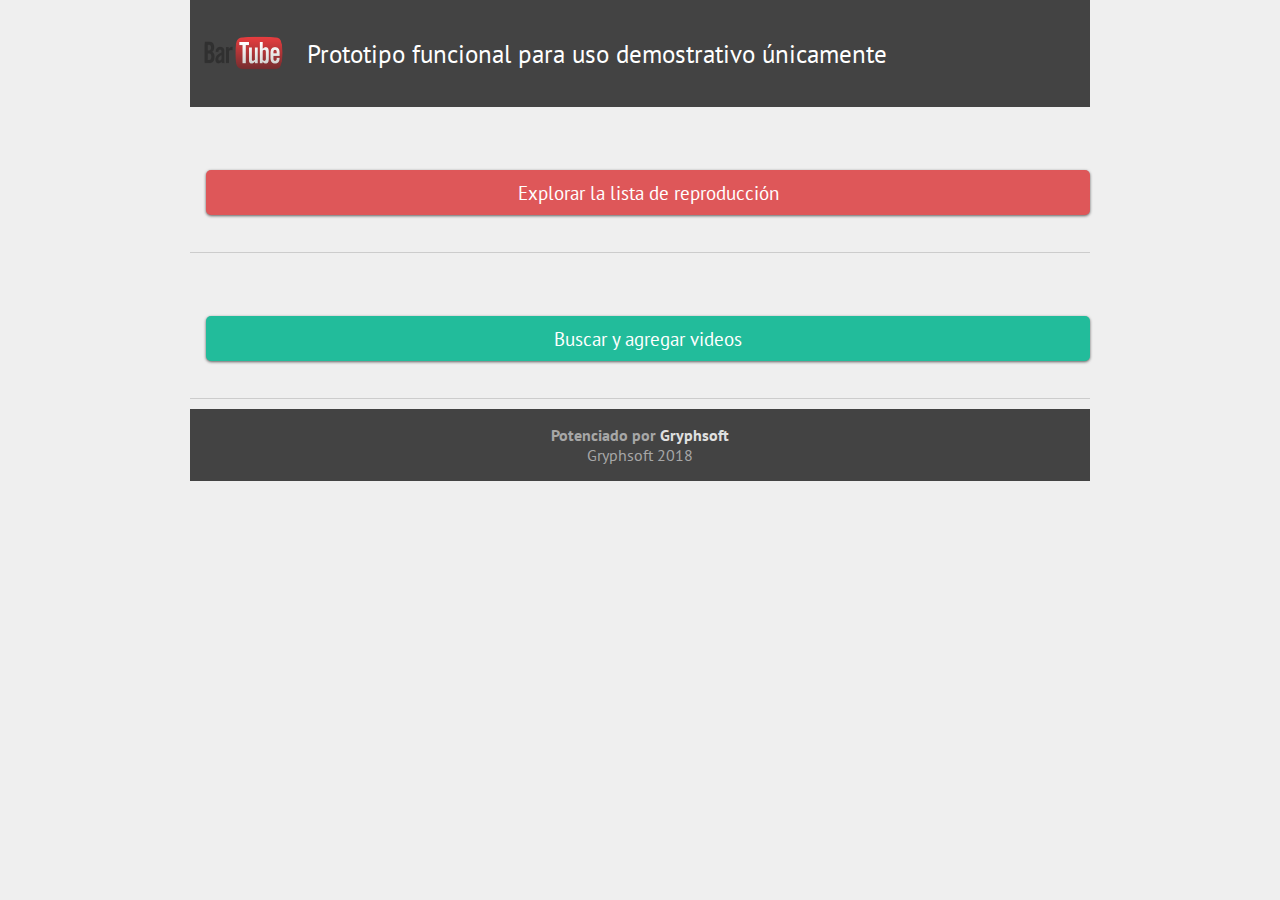
<file: index.html>
<!DOCTYPE html>
<html lang='es-AR'>
<head>
    <meta name="viewport" content="width=device-width, initial-scale=1, maximum-scale=1" />
    <meta charset="utf-8" />

    <title>BarTube</title>

    <link href='http://fonts.googleapis.com/css?family=PT+Sans:400,700,400italic,700italic' rel='stylesheet' type='text/css' />
    <link rel="stylesheet" type="text/css" href="css/estilos.css">
    <script>
        (function(i,s,o,g,r,a,m){i['GoogleAnalyticsObject']=r;i[r]=i[r]||function(){
                (i[r].q=i[r].q||[]).push(arguments)},i[r].l=1*new Date();a=s.createElement(o),
            m=s.getElementsByTagName(o)[0];a.async=1;a.src=g;m.parentNode.insertBefore(a,m)
        })(window,document,'script','https://www.google-analytics.com/analytics.js','ga');

        ga('create', 'UA-75616535-11', 'auto');
        ga('send', 'pageview');
    </script>
</head>
<body>
    <section id="wrapper">
        <header>
            <figure id="logo">
                <a href="/bartube/"><img src="img/logo.png" /></a>
            </figure>
            <h1>Prototipo funcional para uso demostrativo únicamente</h1>
        </header>

        <section>
            <section id="activity">
                <a href="admin"><h3>Explorar la lista de reproducción</h3></a>
                <a href="cliente"><h3 class="green">Buscar y agregar videos</h3></a>
            </section>
        </section>

        <footer>
            <p><strong>Potenciado por <a href="https://gryphsoft.com" target="_blank">Gryphsoft</a></strong></p>
            <p>Gryphsoft 2018 </p>
        </footer>
    </section>
</body>
</html>
</file>
<file: css/estilos.css>
/*! normalize.css v2.1.2 | MIT License | git.io/normalize */
/* ==========================================================================
   HTML5 display definitions
   ========================================================================== */
/**
 * Correct `block` display not defined in IE 8/9.
 */
article,
aside,
details,
figcaption,
figure,
footer,
header,
hgroup,
main,
nav,
section,
summary {
  display: block; }

/**
 * Correct `inline-block` display not defined in IE 8/9.
 */
audio,
canvas,
video {
  display: inline-block; }

/**
 * Prevent modern browsers from displaying `audio` without controls.
 * Remove excess height in iOS 5 devices.
 */
audio:not([controls]) {
  display: none;
  height: 0; }

/**
 * Address styling not present in IE 8/9.
 */
[hidden] {
  display: none; }

/* ==========================================================================
   Base
   ========================================================================== */
/**
 * 1. Set default font family to sans-serif.
 * 2. Prevent iOS text size adjust after orientation change, without disabling
 *    user zoom.
 */
html {
  font-family: sans-serif;
  /* 1 */
  -ms-text-size-adjust: 100%;
  /* 2 */
  -webkit-text-size-adjust: 100%;
  /* 2 */ }

/**
 * Remove default margin.
 */
body {
  margin: 0; }

/* ==========================================================================
   Links
   ========================================================================== */
/**
 * Address `outline` inconsistency between Chrome and other browsers.
 */
a:focus {
  outline: thin dotted; }

/**
 * Improve readability when focused and also mouse hovered in all browsers.
 */
a:active,
a:hover {
  outline: 0; }

/* ==========================================================================
   Typography
   ========================================================================== */
/**
 * Address variable `h1` font-size and margin within `section` and `article`
 * contexts in Firefox 4+, Safari 5, and Chrome.
 */
h1 {
  font-size: 2em;
  margin: 0.67em 0; }

/**
 * Address styling not present in IE 8/9, Safari 5, and Chrome.
 */
abbr[title] {
  border-bottom: 1px dotted; }

/**
 * Address style set to `bolder` in Firefox 4+, Safari 5, and Chrome.
 */
b,
strong {
  font-weight: bold; }

/**
 * Address styling not present in Safari 5 and Chrome.
 */
dfn {
  font-style: italic; }

/**
 * Address differences between Firefox and other browsers.
 */
hr {
  -moz-box-sizing: content-box;
  box-sizing: content-box;
  height: 0; }

/**
 * Address styling not present in IE 8/9.
 */
mark {
  background: #ff0;
  color: #000; }

/**
 * Correct font family set oddly in Safari 5 and Chrome.
 */
code,
kbd,
pre,
samp {
  font-family: monospace, serif;
  font-size: 1em; }

/**
 * Improve readability of pre-formatted text in all browsers.
 */
pre {
  white-space: pre-wrap; }

/**
 * Set consistent quote types.
 */
q {
  quotes: "\201C" "\201D" "\2018" "\2019"; }

/**
 * Address inconsistent and variable font size in all browsers.
 */
small {
  font-size: 80%; }

/**
 * Prevent `sub` and `sup` affecting `line-height` in all browsers.
 */
sub,
sup {
  font-size: 75%;
  line-height: 0;
  position: relative;
  vertical-align: baseline; }

sup {
  top: -0.5em; }

sub {
  bottom: -0.25em; }

/* ==========================================================================
   Embedded content
   ========================================================================== */
/**
 * Remove border when inside `a` element in IE 8/9.
 */
img {
  border: 0; }

/**
 * Correct overflow displayed oddly in IE 9.
 */
svg:not(:root) {
  overflow: hidden; }

/* ==========================================================================
   Figures
   ========================================================================== */
/**
 * Address margin not present in IE 8/9 and Safari 5.
 */
figure {
  margin: 0; }

/* ==========================================================================
   Forms
   ========================================================================== */
/**
 * Define consistent border, margin, and padding.
 */
fieldset {
  border: 1px solid #c0c0c0;
  margin: 0 2px;
  padding: 0.35em 0.625em 0.75em; }

/**
 * 1. Correct `color` not being inherited in IE 8/9.
 * 2. Remove padding so people aren't caught out if they zero out fieldsets.
 */
legend {
  border: 0;
  /* 1 */
  padding: 0;
  /* 2 */ }

/**
 * 1. Correct font family not being inherited in all browsers.
 * 2. Correct font size not being inherited in all browsers.
 * 3. Address margins set differently in Firefox 4+, Safari 5, and Chrome.
 */
button,
input,
select,
textarea {
  font-family: inherit;
  /* 1 */
  font-size: 100%;
  /* 2 */
  margin: 0;
  /* 3 */ }

/**
 * Address Firefox 4+ setting `line-height` on `input` using `!important` in
 * the UA stylesheet.
 */
button,
input {
  line-height: normal; }

/**
 * Address inconsistent `text-transform` inheritance for `button` and `select`.
 * All other form control elements do not inherit `text-transform` values.
 * Correct `button` style inheritance in Chrome, Safari 5+, and IE 8+.
 * Correct `select` style inheritance in Firefox 4+ and Opera.
 */
button,
select {
  text-transform: none; }

/**
 * 1. Avoid the WebKit bug in Android 4.0.* where (2) destroys native `audio`
 *    and `video` controls.
 * 2. Correct inability to style clickable `input` types in iOS.
 * 3. Improve usability and consistency of cursor style between image-type
 *    `input` and others.
 */
button,
html input[type="button"],
input[type="reset"],
input[type="submit"] {
  -webkit-appearance: button;
  /* 2 */
  cursor: pointer;
  /* 3 */ }

/**
 * Re-set default cursor for disabled elements.
 */
button[disabled],
html input[disabled] {
  cursor: default; }

/**
 * 1. Address box sizing set to `content-box` in IE 8/9.
 * 2. Remove excess padding in IE 8/9.
 */
input[type="checkbox"],
input[type="radio"] {
  box-sizing: border-box;
  /* 1 */
  padding: 0;
  /* 2 */ }

/**
 * 1. Address `appearance` set to `searchfield` in Safari 5 and Chrome.
 * 2. Address `box-sizing` set to `border-box` in Safari 5 and Chrome
 *    (include `-moz` to future-proof).
 */
input[type="search"] {
  -webkit-appearance: textfield;
  /* 1 */
  -moz-box-sizing: content-box;
  -webkit-box-sizing: content-box;
  /* 2 */
  box-sizing: content-box; }

/**
 * Remove inner padding and search cancel button in Safari 5 and Chrome
 * on OS X.
 */
input[type="search"]::-webkit-search-cancel-button,
input[type="search"]::-webkit-search-decoration {
  -webkit-appearance: none; }

/**
 * Remove inner padding and border in Firefox 4+.
 */
button::-moz-focus-inner,
input::-moz-focus-inner {
  border: 0;
  padding: 0; }

/**
 * 1. Remove default vertical scrollbar in IE 8/9.
 * 2. Improve readability and alignment in all browsers.
 */
textarea {
  overflow: auto;
  /* 1 */
  vertical-align: top;
  /* 2 */ }

/* ==========================================================================
   Tables
   ========================================================================== */
/**
 * Remove most spacing between table cells.
 */
table {
  border-collapse: collapse;
  border-spacing: 0; }

@-webkit-keyframes pulse {
  0% {
    -webkit-box-shadow: 0 0 25px 3px rgba(34, 188, 224, 0.6);
    -webkit-transform: rotateY(0); }
  100% {
    -webkit-box-shadow: 0 0 25px 3px rgba(224, 85, 38, 0.8), 0 0 25px 5px rgba(224, 85, 38, 0.5);
    -webkit-transform: rotateY(360deg); } }
@-moz-keyframes pulse {
  0% {
    -moz-box-shadow: 0 0 25px 3px rgba(34, 188, 224, 0.6);
    -moz-transform: rotateY(0); }
  100% {
    -moz-box-shadow: 0 0 25px 3px rgba(224, 85, 38, 0.8), 0 0 25px 5px rgba(224, 85, 38, 0.8);
    -moz-transform: rotateY(360deg); } }
@-o-keyframes pulse {
  0% {
    box-shadow: 0 0 25px 3px rgba(34, 188, 224, 0.6);
    -o-transform: rotateY(0); }
  100% {
    box-shadow: 0 0 25px 3px rgba(224, 85, 38, 0.8), 0 0 25px 5px rgba(224, 85, 38, 0.8);
    -o-transform: rotateY(360deg); } }
@keyframes pulse {
  0% {
    box-shadow: 0 0 25px 3px rgba(34, 188, 224, 0.6);
    transform: rotateY(0); }
  100% {
    box-shadow: 0 0 25px 3px rgba(224, 85, 38, 0.8), 0 0 25px 5px rgba(224, 85, 38, 0.8);
    transform: rotateY(360deg); } }
a {
  color: #DD4F24; }

body {
  background: #EFEFEF;
  color: #4C4C4C;
  font-family: "PT Sans", Arial;
  font-size: 16px;
  margin: 0; }

footer {
  background: #434343;
  color: #A7A7A7;
  margin-top: 10px;
  padding: 1em 0;
  text-align: center;
  width: 100%; }
  footer a {
    color: #e0e0e0;
    text-decoration: none; }

footer p {
  margin: 0; }

header {
  background: #434343;
  color: white;
  margin: 0;
  padding: 0.5em; }

header figure {
  display: inline-block;
  margin: 5px 0px 2px 5px;
  vertical-align: middle; }

header h1 {
  display: inline-block;
  font-size: 25px;
  font-weight: normal;
  margin-left: 20px;
  vertical-align: middle; }

header #logo img {
  border-radius: 40px;
  width: 80px; }

header #logo img:hover, header #logo img.hover_effect {
  -webkit-animation: pulse 1s infinite alternate ease-in-out;
  -moz-animation: pulse 1s infinite alternate ease-in-out;
  -o-animation: pulse 1s infinite alternate ease-in-out;
  animation: pulse 1s infinite alternate ease-in-out; }

#activity h3 {
  background: #DE5759;
  box-shadow: 0px 1px 3px rgba(0, 0, 0, 0.6);
  color: white;
  display: block;
  font-size: 1.2em;
  font-weight: normal;
  margin-top: 45px;
  padding: 10px 0px;
  text-align: center;
  border-radius: 5px; }
  #activity h3.green {
    background: #22BC9B; }

#activity a {
  border-bottom: 1px solid #ccc;
  color: #4C4C4C;
  display: block;
  padding: 18px 0px 18px 16px;
  text-decoration: none;
  transition: background 0.2s ease;
  -webkit-transition: background 0.2s ease;
  -moz-transition: background 0.2s ease;
  -ms-transition: background 0.2s ease;
  -o-transition: background 0.2s ease; }

#activity a:hover {
  background: rgba(177, 177, 177, 0.16); }

#right {
  display: none;
  margin-right: 2%;
  position: absolute;
  right: 0;
  vertical-align: top;
  width: 25%; }

#right h2 {
  color: #434343; }

#right #link {
  background: #22BC9B;
  box-shadow: 0px 1px 3px rgba(0, 0, 0, 0.7);
  color: white;
  display: block;
  font-size: 1.2em;
  padding: 0.5em 0;
  text-align: center;
  text-decoration: none;
  transition: background 0.2s ease;
  -webkit-transition: background 0.2s ease;
  -moz-transition: background 0.2s ease;
  -ms-transition: background 0.2s ease;
  -o-transition: background 0.2s ease;
  border-radius: 5px; }

#right #link:hover {
  background: #22BCE0; }

#right #welcome {
  border-bottom: 1px solid #ccc;
  padding-bottom: 15px; }

.result_youtube {
  display: inline-block;
  margin: 0 1%;
  transition: all 0.2s ease;
  -webkit-transition: all 0.2s ease;
  -moz-transition: all 0.2s ease;
  -ms-transition: all 0.2s ease;
  -o-transition: all 0.2s ease;
  vertical-align: top;
  width: 98%; }

#search {
  background: #878787;
  color: white;
  height: 35px;
  margin: 0;
  width: 100%; }

#search_button {
  background: #DD4F24;
  border: 0px;
  color: #fff;
  height: 35px;
  margin: 0;
  position: absolute;
  right: 0;
  width: 80px;
  transition: background 0.3s ease;
  -webkit-transition: background 0.3s ease;
  -moz-transition: background 0.3s ease;
  -ms-transition: background 0.3s ease;
  -o-transition: background 0.3s ease; }

#search_button:hover {
  background: #F34749; }

#search_query {
  background: #878787;
  border: 0;
  color: white;
  float: left;
  font-family: "PT Sans", Arial;
  font-size: 16px;
  height: 25px;
  margin: 0;
  padding: 5px 23px;
  width: 75%; }

#wrapper {
  margin: auto;
  position: relative;
  width: 900px; }

.item {
  background: white;
  border-bottom: 3px #22BCE0 solid;
  border-radius: 5px;
  /*height: 128px;*/
  list-style: none;
  margin-bottom: 10px;
  margin-top: 22px;
  overflow: hidden;
  position: relative;
  transition: all 0.2s ease;
  -webkit-transition: all 0.2s ease;
  -ms-transition: all 0.2s ease;
  -moz-transition: all 0.2s ease;
  -o-transition: all 0.2s ease; }

.views {
  float: right;
  margin-right: 14px;
  margin-top: -30px; }

.item:hover {
  border-bottom: 3px #DE5759 solid; }

.item.active .embed_item {
  display: block;
  position: relative;
  padding-top: 56.25%;
  padding-bottom: 30px; }

.item.active .embed_item iframe {
  position: absolute;
  top: 0;
  bottom: 0;
  left: 0;
  right: 0;
  height: 100%;
  width: 100%; }

.item p {
  color: #7A7A7A;
  font-size: 0.9em; }

.item .data_item {
  text-align: right; }

.item .data_item .tag_item {
  background: #22BCE0;
  border-radius: 0.5em;
  color: white;
  float: left;
  padding: 0.2em 0.5em;
  text-decoration: none; }

.item .embed_item {
  display: none;
  margin: 50px 0 0 0; }

.first-big .item .embed_item {
  display: inline-block;
  margin: 0;
  width: 100%; }

.item .embed_item iframe {
  width: 100%;
  height: 315px; }

.item .image_item {
  float: left;
  margin: 0 1em -4px 0; }

.item .image_item img {
  border-radius: 5px 0 0 0;
  height: 128px; }

.item .published_item {
  margin-right: 1em; }

.item .title_item {
  display: block;
  font-size: 1em;
  font-style: italic;
  overflow: hidden;
  padding: 0.5em 0.5em 0;
  text-overflow: ellipsis;
  white-space: nowrap; }

.item .title_item a {
  color: #444;
  text-decoration: none; }

.loading_image {
  display: block;
  margin: auto;
  padding: 35px 0 15px 0;
  width: 35px; }

.loading_text {
  position: relative;
  text-align: center;
  top: -15px; }

@media screen and (min-width: 768px) {
  .first-big:nth-child(2) {
    width: 70%; }
  .first-big:first-child {
    width: 70%;
    height: 350px; }
  .first-big .image_item {
    display: block;
    position: absolute;
    z-index: 3;
    bottom: 0;
    height: 79px; }
  .first-big .desktop {
    position: absolute;
    z-index: 2;
    background: white;
    width: 100%;
    height: 79px;
    bottom: 0px;
    opacity: 0.9;
    display: block; }
  .first-big .embed_item {
    margin: 0px;
    display: block !important; }
  .first-big:hover .desktop, .first-big:hover .image_item {
    height: 0px; }
  .first-big .desktop,
  .first-big .image_item {
    transition: height 0.18s ease;
    -o-transition: height 0.18s ease;
    -ms-transition: height 0.18s ease;
    -webkit-transition: height 0.18s ease;
    -moz-transition: height 0.18s ease; }
  .first-big .embed_item iframe {
    height: 350px; }
  .first-big .image_item img {
    border-radius: 0px 0 0 0;
    height: 79px;
    opacity: 0.8; }
  .first-big .title_item {
    margin: 6px 0px 6px 116px; }
  .first-big p {
    margin: 6px 0px 6px 116px; }
  .first-big .data_item {
    display: none; }
  .first-big .views {
    display: none; } }
@media screen and (max-width: 900px) {
  #wrapper {
    width: 100%; }

  .first-big {
    width: 100%; }
    .first-big:nth-child(2) {
      width: 100%; }
    .first-big:first-child {
      width: 100%; }
    .first-big:first-child:hover .desktop, .first-big:first-child:hover .image_item {
      height: 0px; }
    .first-big:first-child .desktop, .first-big:first-child .image_item {
      transition: height 0.18s ease;
      -o-transition: height 0.18s ease;
      -ms-transition: height 0.18s ease;
      -webkit-transition: height 0.18s ease;
      -moz-transition: height 0.18s ease; }

  #right {
    display: inline-block;
    position: relative;
    width: 100%;
    margin: 0; }
    #right #activity {
      width: 100%; }
    #right h2 {
      display: none; }
    #right a {
      display: inline-block;
      width: 24%;
      text-align: center;
      padding: 18px 0; }
      #right a .big {
        display: none; } }
@media screen and (max-width: 480px) {
  .item .image_item {
    width: 70px;
    overflow: hidden; } }

/*# sourceMappingURL=estilos.css.map */
</file>
